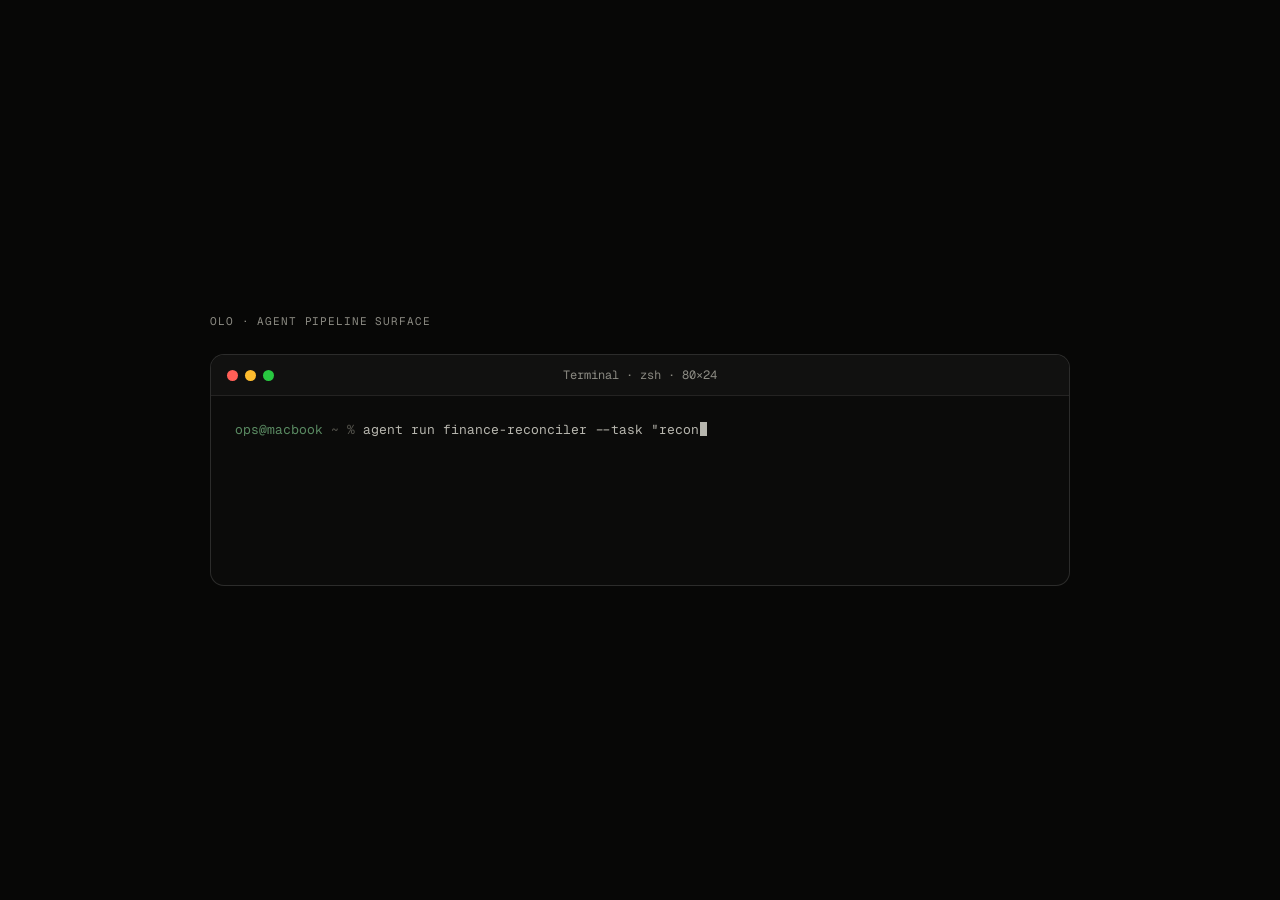
<file: components/olo-terminal-mock.html>
<!DOCTYPE html>
<html lang="en">
<head>
<meta charset="utf-8">
<meta name="viewport" content="width=device-width, initial-scale=1">
<title>olo · agent terminal mock</title>

<link rel="preconnect" href="https://fonts.googleapis.com">
<link rel="preconnect" href="https://fonts.gstatic.com" crossorigin>
<link href="https://fonts.googleapis.com/css2?family=Geist+Mono:wght@400;500&display=swap" rel="stylesheet">

<style>
/* ===========================================================================
   olo — agent terminal mock (standalone)
   Extracted from agentDemo() in "Olo Security - Landing.dc.html".
   Plain HTML + CSS + vanilla JS. No framework, no storage, no build step.

   The terminal has no light variant in the original — every colour here is
   literal, so this component is theme-independent.
   =========================================================================== */

*{box-sizing:border-box}

/* --- page shell (preview only — not part of the component) --- */
body{
  margin:0;min-height:100vh;
  display:flex;flex-direction:column;align-items:center;justify-content:center;
  gap:26px;padding:48px 24px;
  background:#070706;
  font-family:'Helvetica Neue',Helvetica,Arial,sans-serif;
  -webkit-font-smoothing:antialiased;text-rendering:optimizeLegibility;
}
.stage{width:100%;max-width:860px}
.shell-bar{
  width:100%;max-width:860px;
  font-family:'Geist Mono',ui-monospace,'SF Mono',Menlo,monospace;
  font-size:11px;letter-spacing:.08em;text-transform:uppercase;color:#8C8B83;
}

/* ======================= COMPONENT STARTS HERE ======================= */

.otm{
  --mono:'Geist Mono',ui-monospace,'SF Mono',Menlo,monospace;
  --sig:#5CE0C6;
  width:100%;
  border:1px solid rgba(244,243,238,0.14);
  border-radius:14px;
  background:#0B0B0A;
  overflow:hidden;
  font-family:var(--mono);
}

/* --- chrome --- */
.otm-chrome{
  display:flex;align-items:center;padding:12px 16px;
  background:#111110;
  border-bottom:1px solid rgba(244,243,238,0.08);
}
.otm-dots{display:flex;gap:7px;flex-shrink:0}
.otm-dot{width:11px;height:11px;border-radius:50%;flex-shrink:0}
.otm-title{flex:1;text-align:center;font-size:12px;color:#8C8B83}
.otm-chrome-sp{width:47px;flex-shrink:0}

/* --- body --- */
.otm-body{
  padding:20px 24px 26px;
  font-size:13px;line-height:2.2;color:#B7B6AE;
  min-height:178px;box-sizing:border-box;
}
.otm-prompt{white-space:pre-wrap}
.otm-user{color:#5A8A62}
.otm-dim{color:#56554E}
.otm-olo{color:#F4F3EE;font-weight:500}

/* staged output lines, revealed on their data-at timings */
.term-line{white-space:pre-wrap;opacity:0;transition:opacity .3s}
.term-line.is-muted{color:#8C8B83}

/* dark-surface token chip (DT() in the original) */
.otm-tok{
  font-family:var(--mono);font-size:0.9em;
  color:#F4F3EE;
  background:rgba(244,243,238,0.1);
  border:1px solid rgba(244,243,238,0.3);
  padding:1px 7px;border-radius:5px;white-space:nowrap;
}

.otm-caret{
  display:inline-block;width:7px;height:1.05em;
  background:#B7B6AE;vertical-align:-2px;margin-left:1px;
}

@keyframes oloCaret{0%,50%{opacity:1}51%,100%{opacity:0}}

@media (prefers-reduced-motion:no-preference){
  .otm-caret{animation:oloCaret 1.06s step-end infinite}
}

/* ======================== COMPONENT ENDS HERE ======================== */
</style>
</head>
<body>

<div class="shell-bar">olo · agent pipeline surface</div>

<div class="stage">
  <div class="otm">
    <div class="otm-chrome">
      <div class="otm-dots">
        <span class="otm-dot" style="background:#FF5F57"></span>
        <span class="otm-dot" style="background:#FEBC2E"></span>
        <span class="otm-dot" style="background:#28C840"></span>
      </div>
      <span class="otm-title">Terminal · zsh · 80×24</span>
      <span class="otm-chrome-sp"></span>
    </div>

    <div class="otm-body" id="term-box">
      <div class="otm-prompt"><span class="otm-user">ops@macbook</span><span class="otm-dim"> ~ % </span><span class="term-cmd" data-text="agent run finance-reconciler --task &quot;reconcile May invoices&quot;"></span><span class="otm-caret"></span></div>

      <div class="term-line is-muted" data-at="300"><span class="otm-dim">  </span>agent composing request → api.anthropic.com</div>

      <div class="term-line" data-at="950"><span class="otm-dim">  </span>payload: { "context": "from <span class="otm-tok">[ORG]</span> , <span class="otm-tok">[AMOUNT]</span> , acct <span class="otm-tok">[ACCOUNT]</span>" }</div>

      <div class="term-line" data-at="1700"><span class="otm-olo">olo  </span>3 spans rewritten · policy pass · 0 sensitive bytes out</div>

      <div class="term-line is-muted" data-at="2450"><span class="otm-dim">→  </span>200 OK · response restored locally</div>
    </div>
  </div>
</div>

<script>
(function () {
  "use strict";

  /* -------------------------------------------------------------------------
     Faithful port of stepTerm() from ensureTyper().

     The command types at 24ms/char. Output lines fade in once elapsed time
     passes cmdMs + 260 + their own data-at offset. The whole sequence loops
     after cmdMs + 2400 + 4000.
     ---------------------------------------------------------------------- */
  var CHAR_MS = 24, LEAD = 260, HOLD = 2400, TAIL = 4000;
  var state = null;
  var reduce = window.matchMedia && window.matchMedia("(prefers-reduced-motion: reduce)");

  function stepTerm() {
    var box = document.getElementById("term-box");
    if (!box) return;
    if (!state) state = { t0: Date.now() };

    var rect = box.getBoundingClientRect();
    if (rect.top > window.innerHeight || rect.bottom < 0) state.t0 = Date.now();

    var cmd = box.querySelector(".term-cmd");
    if (!cmd) return;

    var full = cmd.getAttribute("data-text") || "";
    var cmdMs = full.length * CHAR_MS;

    /* Reduced motion: hold the finished state, never loop. */
    var el = (reduce && reduce.matches) ? cmdMs + LEAD + 3000 : Date.now() - state.t0;

    if (!(reduce && reduce.matches) && el > cmdMs + HOLD + TAIL) {
      state.t0 = Date.now();
      return;
    }

    var vis = Math.min(Math.floor(el / CHAR_MS), full.length);
    var s = full.slice(0, vis);
    if (cmd.textContent !== s) cmd.textContent = s;

    box.querySelectorAll(".term-line").forEach(function (ln) {
      var at = cmdMs + LEAD + parseInt(ln.getAttribute("data-at") || "0", 10);
      ln.style.opacity = el >= at ? "1" : "0";
    });
  }

  function step() {
    stepTerm();
    requestAnimationFrame(step);
  }

  requestAnimationFrame(step);
})();
</script>
</body>
</html>
</file>
